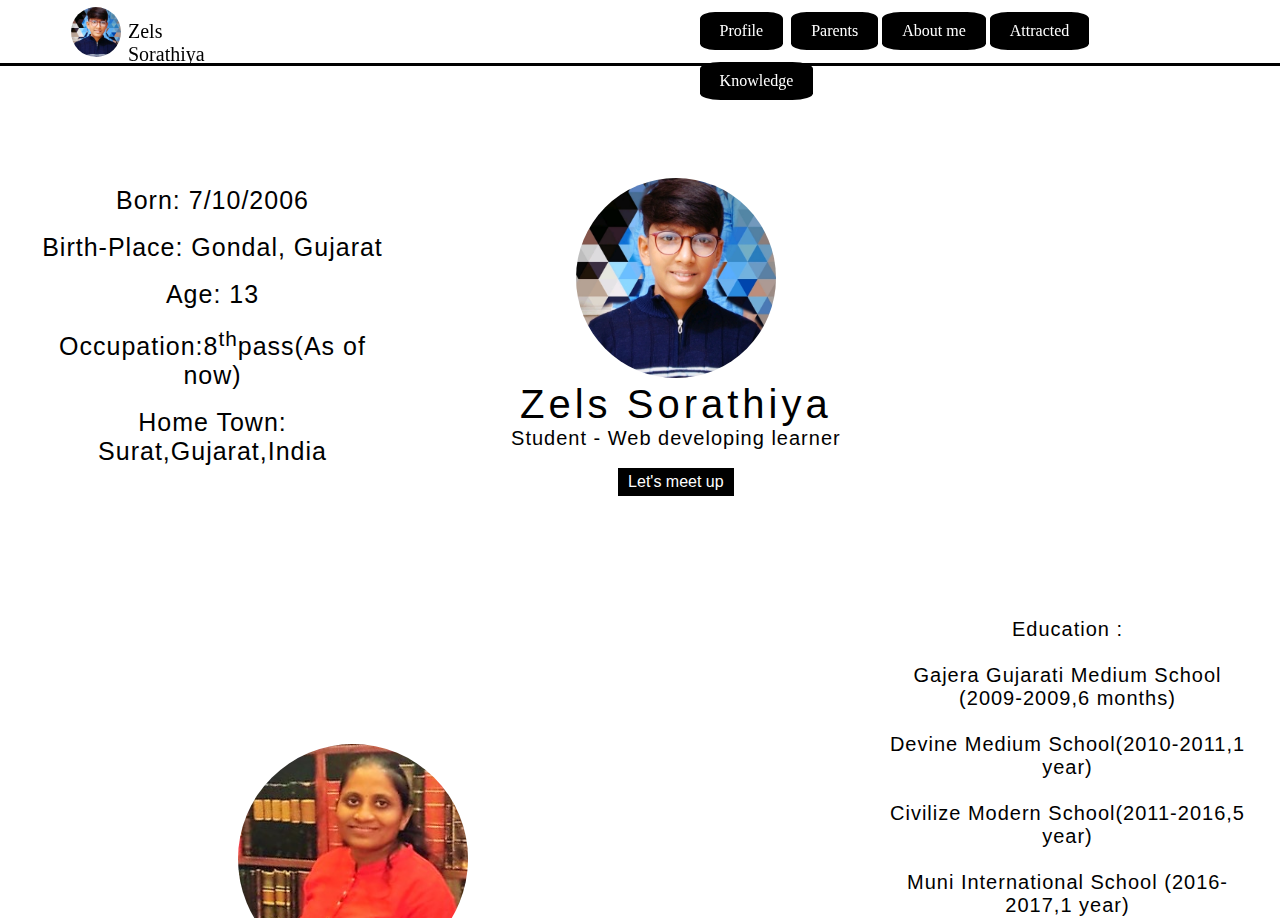
<file: index.html>
<!DOCTYPE html>
<html>
<head>
    <title>Zels Sorathiya</title>
    <link href="style.css" rel="stylesheet">
</head>
<body>
    <header>
        <div class="container">
            <a href="#" class="logo"><img src="zels.jpg"></a>
            <p id="name">Zels Sorathiya</p>
            <nav class="navigation">
                <ul>
                    <li class="active"><a href="#profile">Profile</a></li>&NonBreakingSpace; 
                    <li><a href="#Parents">Parents</a></li>
                    <li><a href="#aboutme">About me</a></li>
                    <li><a href="#attracted">Attracted</a></li>
                    <li><a href="#myknowledge">Knowledge</a></li>
                </ul>
            </nav>
            &nbsp;&nbsp;&nbsp;&nbsp;&nbsp;&nbsp;&nbsp;&nbsp;
        </div>
    </header>
    <br>
    <section>
        <div id="profile">
            <br><br><br>
            <div class="box1">
                <br>
                <h4>Born: 7/10/2006</h4><br>
                <h4>Birth-Place: Gondal, Gujarat</h4><br>
                <H4>Age: 13</H4><br>
                <h4>Occupation:8<sup>th</sup>pass(As of now)</h4><br>
                <h4>Home Town: Surat,Gujarat,India</h4><br>
            </div>
            <div class="box2">
                <img src="zels.jpg" alt="t" class="box-img">  
                <h1>Zels Sorathiya</h1> 
                <h5>Student - Web developing learner</h5><br>
                <li class="meet"><a href="#meetup">Let's meet up</a></li>
            </div>
            <div class="box3">
                <h4>Education :<br><br>
                Gajera Gujarati Medium School (2009-2009,6 months)<br><br>
                Devine Medium School(2010-2011,1 year)<br><br>
                Civilize Modern School(2011-2016,5 year)<br><br>
                Muni International School (2016-2017,1 year)<br><br>
                Civilize Modern School (2017-2020,till today date)<br><br></h4>
            </div>
        </div>    
            <br><br><br><br>
            <div id="Parents">
            <br><br><br>
            <div class="box4">
                <img src="daxa.jpeg">
                <br><br><br>
                <h1>Daxa Sorathiya</h1>
            </div>
            <div class="box5">
                <img src="paresh.jpeg">
                <br><br><br>
                <h1>Paresh Sorathiya</h1>
            </div> 
            <br><br><br><br><br><br><br><br><br><br><br>  
        </div>
        <br><br><br><br><br><br><br><br>
        <br><br><br><br><br><br><br><br>
        <div id="aboutme">    
            <div class="box6">
            <h1>About me</h1><br>
            <h2>I was born in Gondal. I am a student of Civilize Modern School. I am studying in 9<sup>th</sup> grade. 
                I am 13 years old. My interests lie in the area of web design, app development, and robotics. 
                I like studying, writing, reading, solving Rubik's cube. I am a child but I want to do some big things for my nation.<br><br>
                My home town is surat. My father's name is Pareshbhai and My mother's name is Daxaben. 
                I am into development since 2018 and still improving my skills.</h2>
            
            <!-- My home town is surat. My father name is Pareshbhai and My mother name is Daxaben.I was making website from 
            year 2018 and still I am making website.
            </h2> -->
            <!-- I wan't to learn all languages such as :-HTML , CSS , JAVASCRIPT , 
            JAVA , PHP , PYTHON , LUNIX , C , C++ , SQL , RUBY , PASCAL , LISP , ADA , ALGOL,PROLOG , FORTRAN , COBOL , 
            and much more.</h2> -->
            </div>
            <br><br><br><br><br><br><br><br><br><br>
        </div>
        <div id="attracted">
            <br><br><br>
            <div class="box7">
            <h1>How I get attracted to computer and computer languages.</h1><br>
            <!-- <h3>At the age 9 when I was child I wan't to become like a robot but then I understood that I cannot be a robot , 
            then I think that I wan't to make a humanoid robot which can talk , which can hear , which can do same as 
            human. Then I think that how the software I would install in the robot. So I decided to be a software 
            developer. Then I get attracted to the computer and computer languages. So I decided to become a software developer.</h3> -->
            <h3>At the age of 9 when I was a kid, I wanted to become like a robot but then I realized that I cannot be a robot, 
                then I thought that I want to make a humanoid robot which can talk, which can hear, which can do the same stuff as human. 
                Again I thought that how would I install the software in the robot. So I decided to be a software developer.
                 That's how folks, I get attracted to the computer and computer languages. </h3>
            </div>  
        </div>
        <div id="myknowledge">
            <br><br><br>
            <div class="box8">
            <h1>Knowledge that I have</h1><br>
            <h3>I know basic of html and css. I had completed CCC(course on computer concept) and I had get
            most of the knowledge from the youtube and google. and also from books which my neighbour gave me.</h3><br><br>
            <h1>What can I make</h1><br>
            <h3>I can make a REGISTRATION FORM , TABLE , I can link pages , I can make a picture map , I can add images to the 
            page , I can add framesets , and much more.</h3>
            </div>      
        </div>
        <div id="meetup">
            <br><br><br>
            <div class="box9">
            <h1>Let's meet up</h1><br>    
            <li class="email"><a href="mailto:sorathiyazels@gmail.com"><img src="email.png"></a><p class="us">Email us!!!</p></li><br>
            <li class="phone"><a href="tel:919913673335"><img src="phone.png"></a><p class="all">Call us!!!</p></li><br>
            <p class="footer"><hr color=black><center>This website was made by Zels Sorathiya.&copy;copyright 2020</center></p>
            </div>
        </div>
    </section>
    
</body>
</html>
</file>
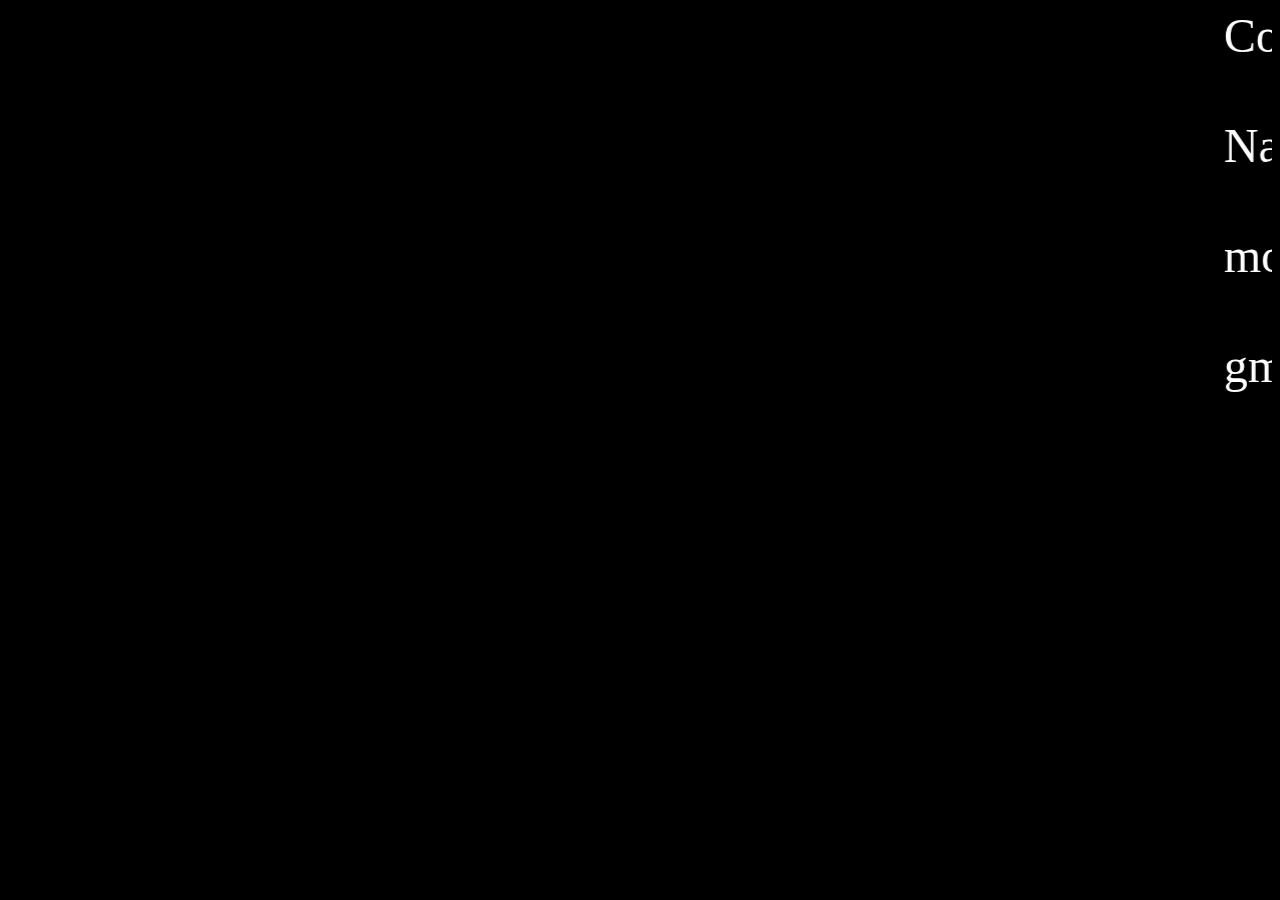
<file: contact.html>
<!docktype html>
<html>
<head>
<title>
Contact Us!!!
</title>
</head>
<body bgcolor="black">
<center>
<font size="50" color="white" face="times new roman">
<marquee>Contact Us!!!:-</marquee><br><br>
        <marquee>       Name:-Zels Sorathiya</marquee><br><br>
                <marquee>                   mobile no.:- +919913673305</marquee><br><br>
                        <marquee>                                     gmail.:-omshivfashion@gmail.com</marquee><br><br>
</font>
</center>
</body>
</html>
</file>
<file: style.css>
*{
    padding: 0;
    margin: 0;
    box-sizing: border-box;
}
section{
    height: calc(100vh - 66px);
    margin-top: 66px;
    scroll-behavior: smooth;
    overflow-y: scroll;
}
a {
    text-decoration: none;
    color: white;
}
.meet{
    text-decoration: none;
    float: center;
    background-color: black;
    color: white;
    /* margin-top: 8px; */
    padding-top: 5px;
    padding-right: 10px;
    padding-bottom: 5px;
    padding-left: 10px;
    transition: ease-in-out 270ms;
}
.meet:hover{
    float: center;
    background-color: rgb(41, 37, 37);
    text-decoration: none;
    /* margin-top: 10px; */
    padding-top: 8px;
    padding-right: 13px;
    padding-bottom: 8px;
    padding-left: 13px;
    border-radius: 10%;
}
a, li{
    display: inline-block;
}
#profile>div{
    height: 450px;
    width:425px;
}
a>img {
    height: 50px;
    width: 50px;
    border-color: black;
    border-radius: 50%;
    margin: 7px;
}
#name{
    margin-top: 20px;
    font-size: 20px;
}
body{
    margin: 0;
    padding: 0;
    background-color: white;
    background-size: cover;
}
.active{
    text-decoration: none;
}

header{
    width: 100%;
    height: 66px;
    float: left;
    /* background-color:rgba(0, 0, 0, 0.3) ; */
    border-bottom: solid black;
    position: fixed;
}
li .phone,li .email{
    float: left;
}
.phone>a>img{
    width: 50px;
    height: 45px;
    transition: ease-in-out 250ms;
    border-radius: 17%;
    margin: 10px;
    margin-right: 18px;
    float: left;
    /* margin-right: 50px; */
    text-align: center;
}
.us{
    margin-top: 22px;
    float: right;
}
.all{
    margin-top: 22px;
    float: right;
}
.phone>a>img:hover{
    width: 60px;
    height: 55px;
    transition: ease-in-out 250ms;
    border-radius: 17%;
    margin: 10px;
    float: left;
    text-align: center;
}
.email>a>img{
    width: 50px;
    height: 45px;
    transition: ease-in-out 250ms;
    border-radius: 17%;
    margin: 10px;
    margin-left: 12px;
    float: left;
    /* margin-right: 50px; */
    text-align: center;
}
.email>a>img:hover{
    width: 60px;
    height: 55px;
    transition: ease-in-out 250ms;
    border-radius: 17%;
    margin: 10px;
    float: left;
    text-align: center;
}
.email>li{
    text-align: center;
}
nav{
    float: right;
}
.navigation {
    margin-left: 40%;
}
.container{
    width: 90%;
    margin: 0 auto;
    display: flex;
    /* flex-direction: row; */
    /* justify-content: space-between; */
}
nav ul li a{
    background-color: black;
    color: white;
    text-decoration: none;
    margin-top: 12px;
    padding-top: 10px;
    padding-right: 20px;
    padding-bottom: 10px;
    padding-left: 20px;
    border-radius: 18%;
    transition: ease-in-out 270ms;
}
nav ul li a:hover{
    background-color: rgb(75, 68, 68);
    color: white;
    margin-bottom: 12px;
    padding-top: 12px;
    padding-right: 22px;
    padding-bottom: 12px;
    padding-left: 22px;
    border-radius: 18%;
}
.box2 h1{
    font-size: 40px;
    letter-spacing: 4px;
    font-weight: 350;
}
.box2 h5{
    font-size: 20px;
    letter-spacing: 1px;
    font-weight: 100;
}
.box2 p{
    text-align: justify;
    font-size: 16px;
    letter-spacing: 1px;
}
.box2>img{
    height: 200px;
    width: 200px;
    border-radius: 50%;
    
}
.box2{
    float: center;
    display: inline-block;
    width: 450px;
    border-color: black;
    background: white;
    padding: 40px;
    text-align: center;
    margin: auto;
    margin-left: 3%;
    color: black;
    font-family: 'Century Gothic' ,sans-serif;
    border-radius: 10%;
}
.box1{
    float: left;
    display: inline-block;
    width: 275px;
    background: white;
    padding: 30px;
    text-align: center;
    margin: auto;
    font-family: 'Century Gothic' ,sans-serif;
    border-radius: 10%;
}
.box1 h4{
    font-size: 25px;
    letter-spacing: 1px;
    font-weight: 100;
    color: black;
    font-family: 'Century Gothic' ,sans-serif;
}
.box3{
    float: right;
    display: inline-block;
    width: 275px;
    background: white;
    padding: 30px;
    text-align: center;
    margin: auto;
    color: black;
    font-family: 'Century Gothic' ,sans-serif;
    border-radius: 10%;
}
.box3 h4{
    font-size: 20px;
    letter-spacing: 1px;
    font-weight: 100;
    color: black;
    font-family: 'Century Gothic' ,sans-serif;
}
.box4{
    float: left;
    display: inline-block;
    width: 450px;
    height: 450px;
    background: white;
    padding: 30px;
    text-align: center;
    margin: auto;
    margin-left: 10%;
    margin-bottom: 7%;
    color: black;
    font-family: 'Century Gothic' ,sans-serif;
    border-radius: 10%;
}
.box4 img{
    height: 230px;
    width: 230px;
    border-radius: 50%;
}
.box4 h1{
    font-size: 34px;
    letter-spacing: 1px;
    font-weight: 100;
    color: black;
    font-family: 'Century Gothic' ,sans-serif;
}
.box5{
    float: right;
    display: inline-block;
    width: 450px;
    height: 450px;
    background: white;
    padding: 30px;
    text-align: center;
    margin: auto;
    margin-right: 10%;
    margin-bottom: 7%;
    text: black;
    font-family: 'Century Gothic' ,sans-serif;
    border-radius: 10%;
}
.box5 img{
    height: 230px;
    width: 230px;
    border-radius: 50%;
}
.box5 h1{
    font-size: 34px;
    letter-spacing: 1px;
    font-weight: 100;
    color: black;
    font-family: 'Century Gothic' ,sans-serif;
}
.box6{
    float: center;
    display: inline-block;
    width: 600px;
    height: 450px;
    background: white;
    padding: 30px;
    text-align: center;
    margin: auto;
    margin-left: 27%;
    margin-bottom: 7%;
    text: black;
    font-family: 'Century Gothic' ,sans-serif;
    border-radius: 10%;
    overflow-y: auto;
}
::-webkit-scrollbar{
    width: 15px;
}
::-webkit-scrollbar-thumb{
    border-radius: 30px;
    background: black;
    box-shadow: inset 2px 2px 2px rgba(255,255,255,0.25), inset -2px -2px -2px
    rgba(0,0,0,0.25);
}
.box7{
    float: center;
    display: inline-block;
    width: 600px;
    height: 450px;
    background: white;
    padding: 30px;
    text-align: center;
    margin: auto;
    margin-left: 27%;
    margin-bottom: 7%;
    text: black;
    font-family: 'Century Gothic' ,sans-serif;
    border-radius: 10%;
    overflow-y: auto;
}
.box7>h1{
    font-weight: bold;
    font-size: 34px;
    letter-spacing: 2px;
}
.box7>h2{
    font-weight: bold;
    font-size: 28px;
    letter-spacing: 2px;
}
.box7>h3{
    font-size: 25px;
    letter-spacing: 1px;
}
.box8{
    float: center;
    display: inline-block;
    width: 600px;
    height: 450px;
    background: white;
    padding: 30px;
    text-align: center;
    margin: auto;
    margin-left: 27%;
    margin-bottom: 7%;
    text: black;
    font-family: 'Century Gothic' ,sans-serif;
    border-radius: 10%;
}
.box8>h1{
    font-weight: bold;
    font-size: 34px;
    letter-spacing: 2px;
}
.box8>h2{
    font-weight: bold;
    font-size: 28px;
    letter-spacing: 2px;
}
.box9{
    float: center;
    display: inline-block;
    width: 600px;
    height: 450px;
    background: white;
    padding: 30px;
    text-align: center;
    margin: auto;
    margin-left: 27%;
    margin-bottom: 7%;
    text: black;
    font-family: 'Century Gothic' ,sans-serif;
    border-radius: 10%;
}
.box9>h1{
    font-weight: bold;
    font-size: 34px;
    letter-spacing: 2px;
}

.footer{
    margin-top: 110px;
    font-size: 50px;
}
</file>
